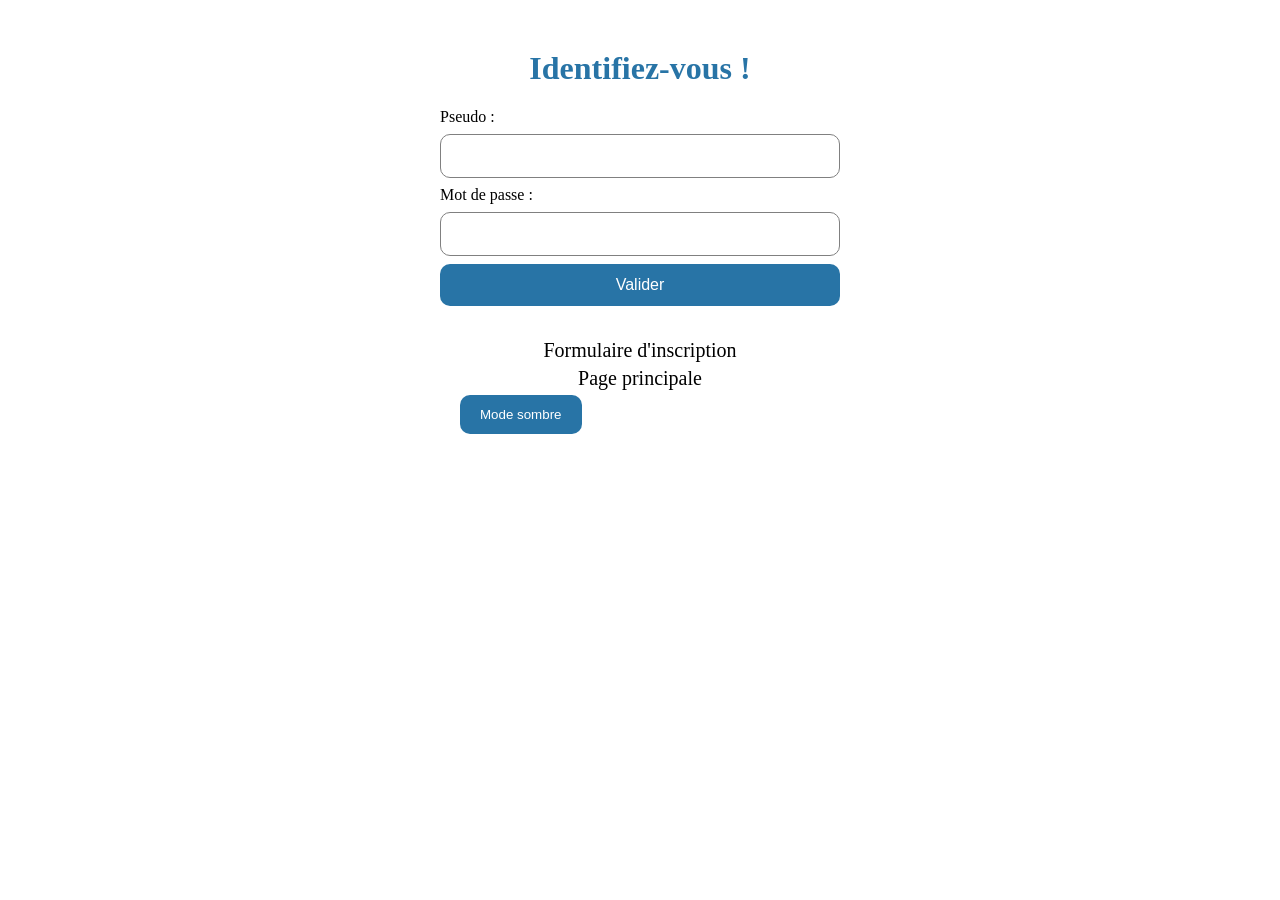
<file: formulaire_connexion.html>
<!DOCTYPE html>
<html>
  <head>
    <meta charset="utf-8">
    <title>Mon CV de geek</title>
    <link rel="preconnect" href="https://fonts.googleapis.com">
    <link rel="preconnect" href="https://fonts.gstatic.com" crossorigin>
    <link href="https://fonts.googleapis.com/css2?family=Quicksand:wght@300&display=swap" rel="stylesheet">
    <link rel="stylesheet" type="text/css" href="CSS\formulaire.css">
  </head>

  <body id ="body" data-theme="light">
    <h1>Identifiez-vous !</h1>
    <form action="PHP\rest.php" method="post">
      <label for="pseudo">Pseudo :</label>
      <input type="text" id="pseudo" name="pseudo_Utilisateur" required>
      <label for="passe">Mot de passe :</label>
      <input type="password" id="passe" name="mot_De_Passe_Utilisateur" required>
      <input type="submit" id="valider" name="valider" value="Valider">
    </form>

    <footer>
      <a href="formulaire_inscription.html">Formulaire d'inscription</a>
      <a href="index.html">Page principale</a>
      <button type="button" id="dark_light">Mode sombre</button>
    </footer>

  </body>
  <script src="JS\dark_light.js"></script>
</html>
</file>
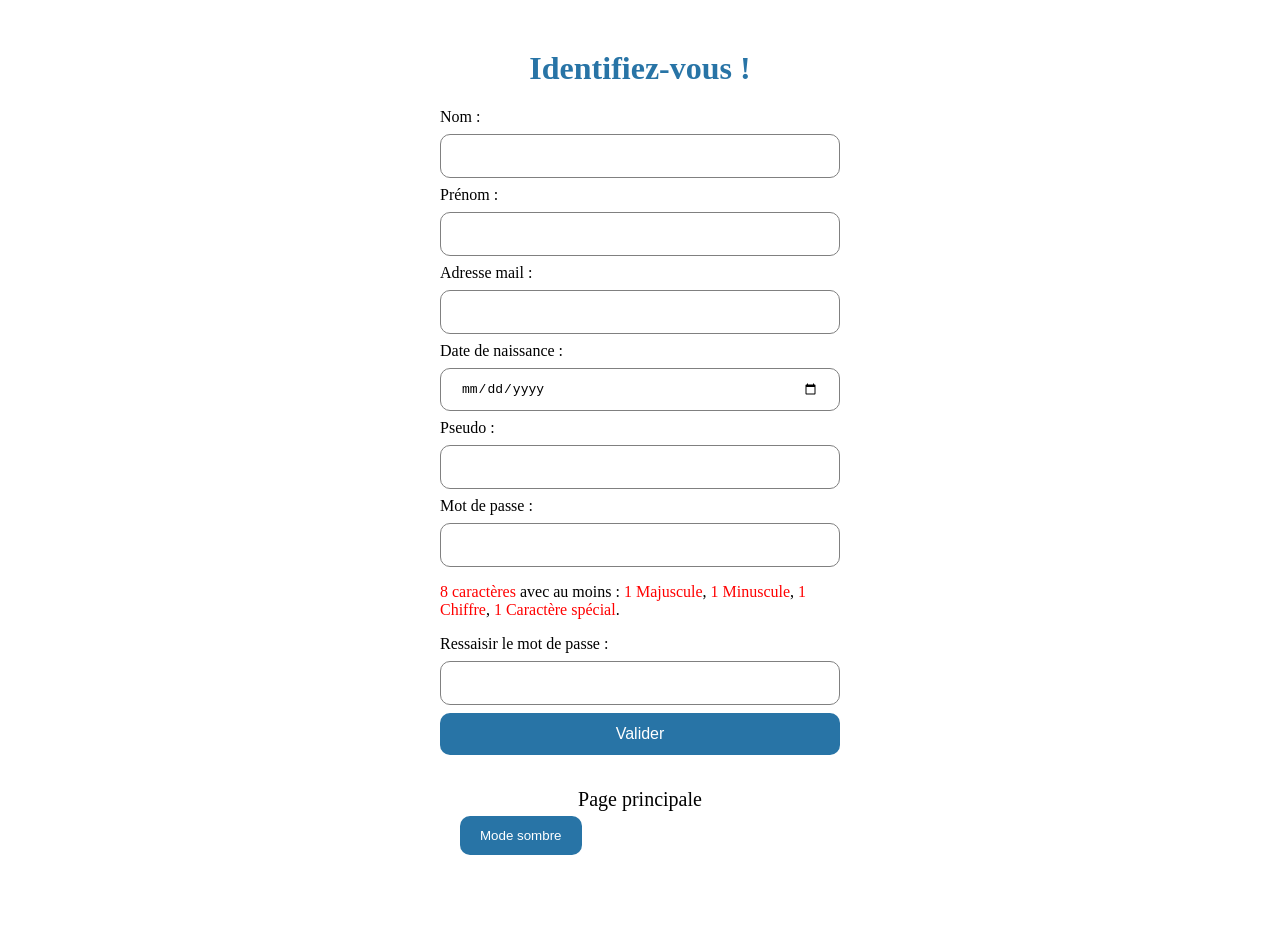
<file: formulaire_inscription.html>
<!DOCTYPE html>
<html>
  <head>
    <meta charset="utf-8">
    <title>Mon CV de geek</title>
    <link rel="preconnect" href="https://fonts.googleapis.com">
    <link rel="preconnect" href="https://fonts.gstatic.com" crossorigin>
    <link href="https://fonts.googleapis.com/css2?family=Quicksand:wght@300&display=swap" rel="stylesheet">
    <link rel="stylesheet" type="text/css" href="CSS\formulaire.css">
  </head>

  <body id ="body" data-theme="light">
    <h1>Identifiez-vous !</h1>
    <form action="PHP\rest.php" method="post">
      <label for="nom">Nom :</label>
      <input type="text" id="nom" name="nom" required>
      <label for="prenom">Prénom :</label>
      <input type="text" id="prenom" name="prenom" required>
      <label for="email">Adresse mail :</label>
      <input type="email" id="email" name="email" required>
      <label for="date">Date de naissance :</label>
      <input type="date" id="date" name="date" required>
      <label for="pseudo">Pseudo :</label>
      <input type="text" id="pseudo" name="pseudo_Utilisateur" required>
      <label for="mdp1">Mot de passe :</label>
      <input type="password" id="mdp1" name="mot_De_Passe_Utilisateur" required>

      <p><span id="mdp_longueur" class="rouge">8 caractères</span> avec au moins :
        <span id="mdp_majuscule" class="rouge">1 Majuscule</span>,
        <span id="mdp_minuscule" class="rouge">1 Minuscule</span>,
        <span id="mdp_chiffre" class="rouge">1 Chiffre</span>,
        <span id="mdp_special" class="rouge">1 Caractère spécial</span>.
      </p>

      <label for="mdp2">Ressaisir le mot de passe :</label>
      <input type="password" id="mdp2" name="mot_De_Passe_Utilisateur2" required>
      <input type="submit" id="valider" name="inscription" value="Valider">
    </form>

    <footer>
      <a href="index.html">Page principale</a>
      <button type="button" id="dark_light">Mode sombre</button>
    </footer>

  </body>
  <script src="JS\formulaire.js"></script>
  <script src="JS\dark_light.js"></script>
</html>
</file>
